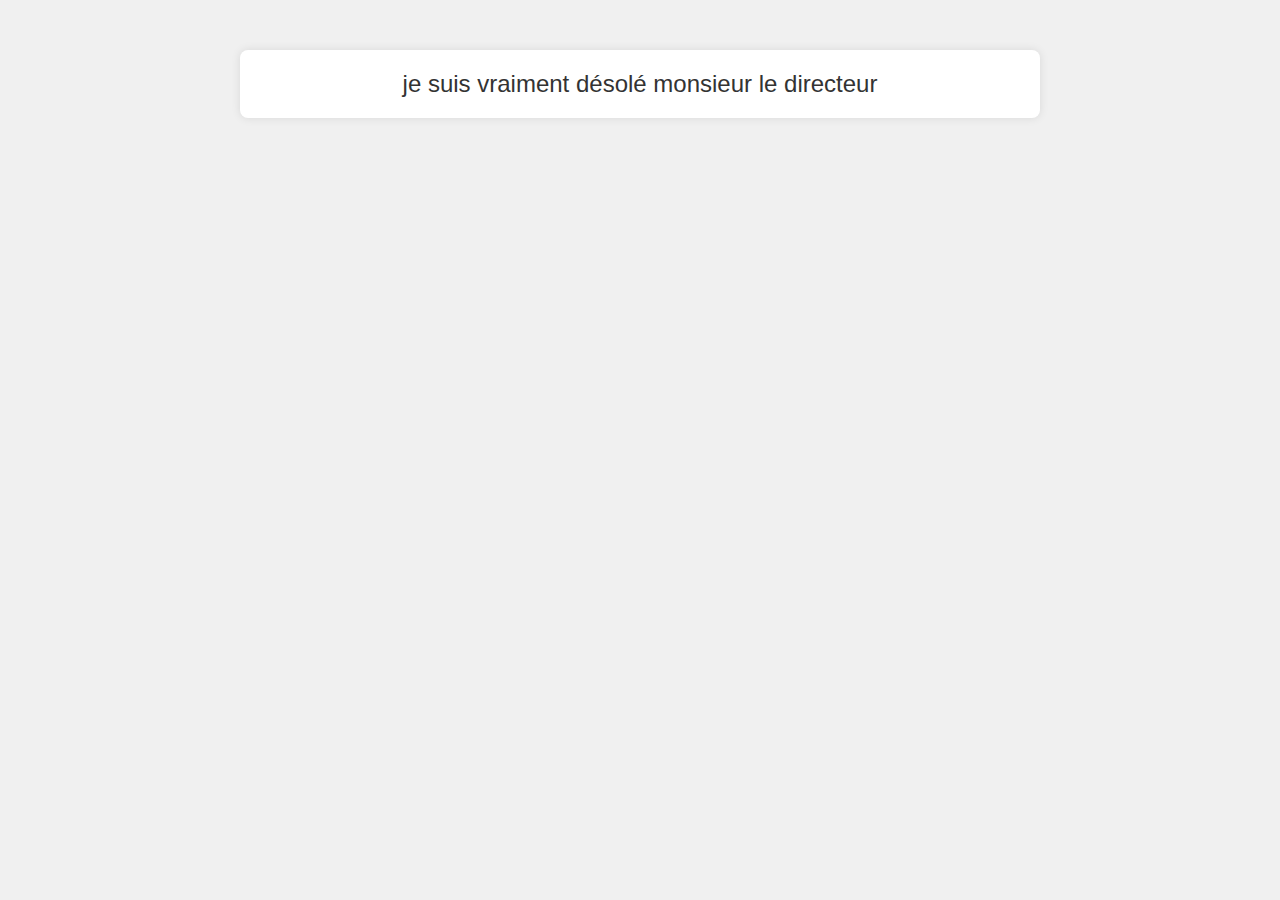
<file: index.html>
<!DOCTYPE html>
<html lang="en">
<head>
    <meta charset="UTF-8">
    <meta name="viewport" content="width=device-width, initial-scale=1.0">
    <title>my first try in my life</title>
    <link rel="stylesheet" href="index.css">
</head>
<body>
    <div class="container">
        je suis vraiment désolé monsieur le directeur   
    </div>
    <script src="index.js"></script>
</body>
</html>
</file>
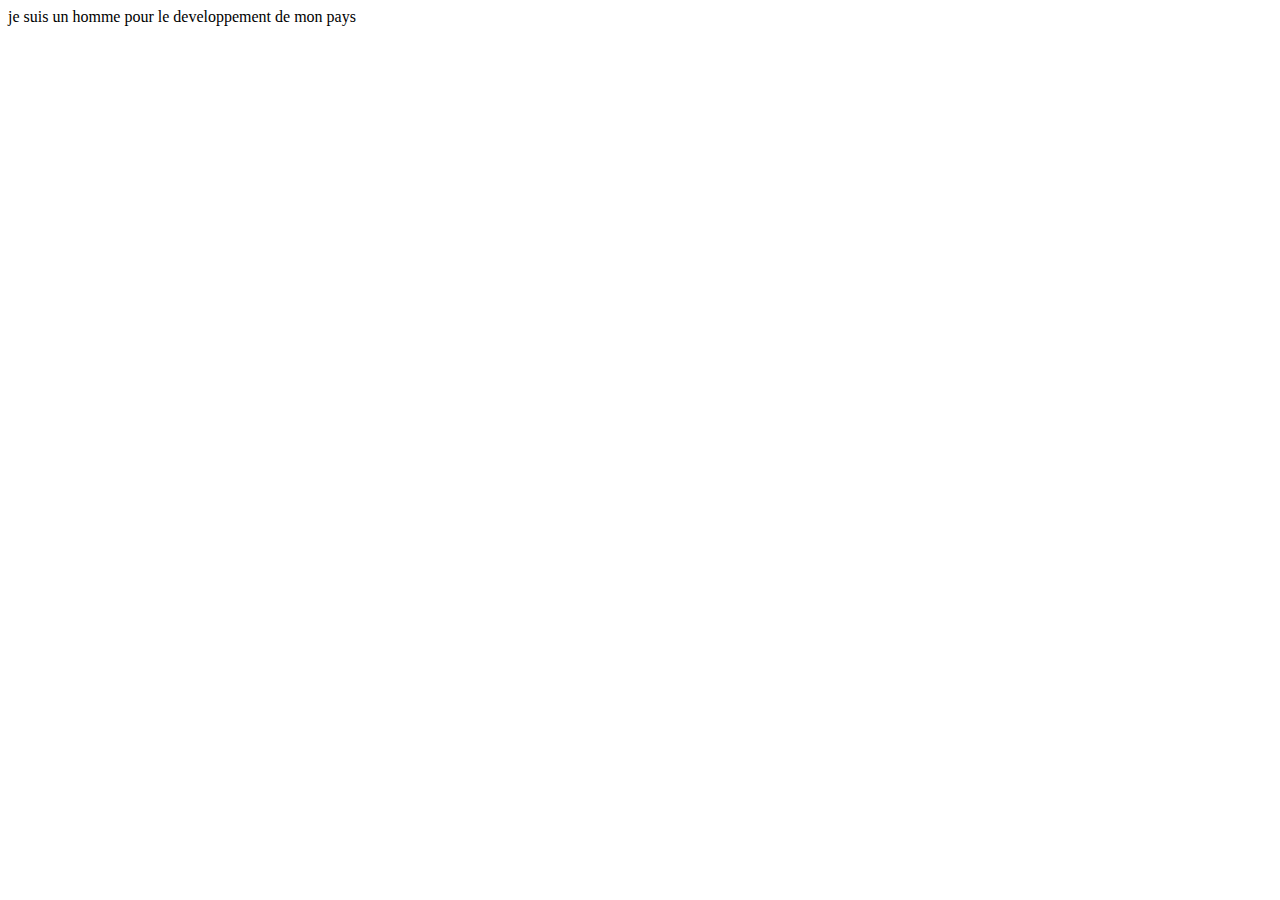
<file: first.html>
<!DOCTYPE html>
<html lang="en">
<head>
    <meta charset="UTF-8">
    <meta name="viewport" content="width=device-width, initial-scale=1.0">
    <title>my first work this morning</title>
</head>
<body>
    <div class="container">
        je suis un homme pour le developpement de mon pays
    </div>
    
</body>
</html>
</file>
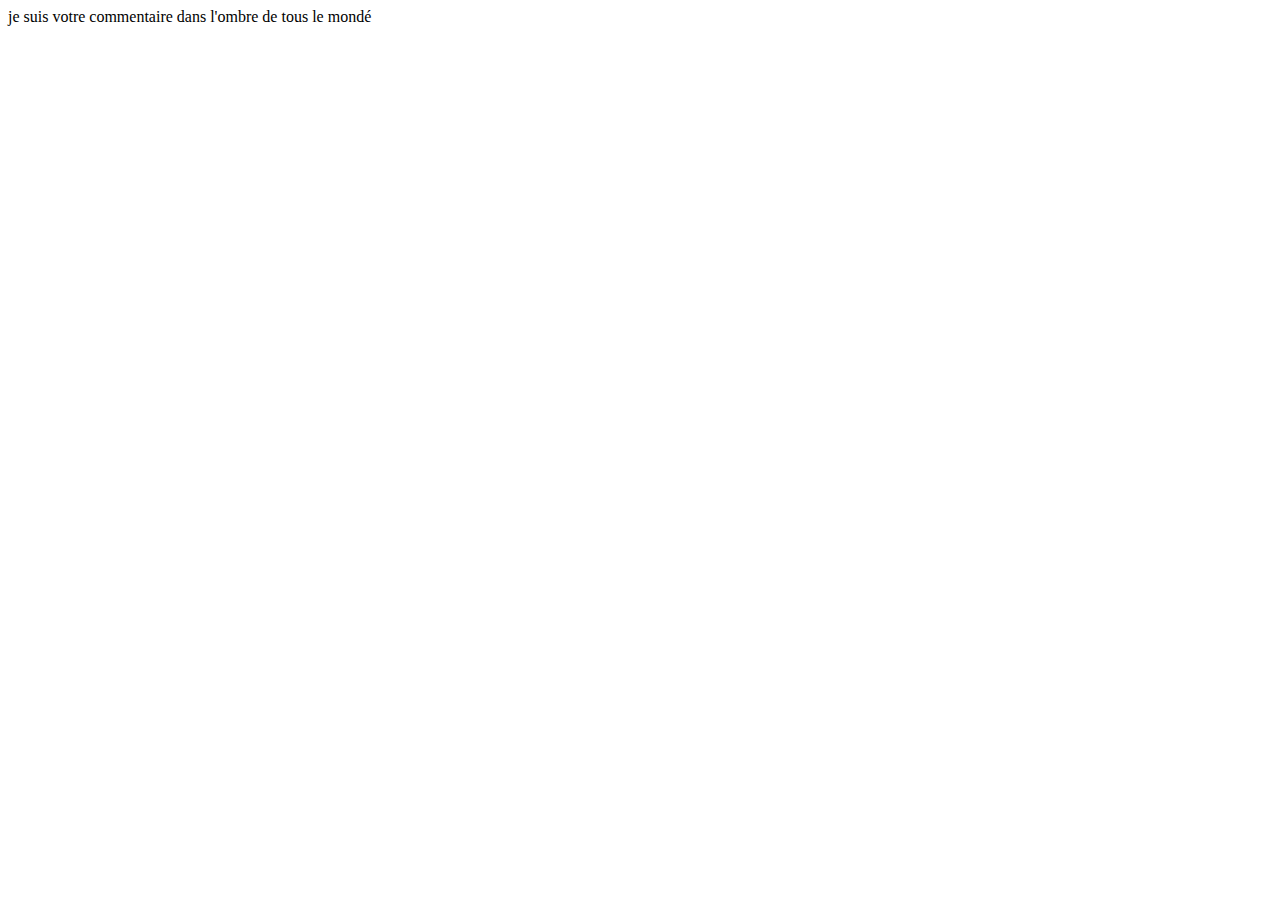
<file: myFiles.html>
<!DOCTYPE html>
<html lang="en">
<head>
    <meta charset="UTF-8">
    <meta name="viewport" content="width=device-width, initial-scale=1.0">
    <title>the lite document for anythings in this morning</title>
</head>
<body>
    <div class="container">
        je suis votre commentaire dans l'ombre de tous le mondé
    </div>
    
</body>
</html>
</file>
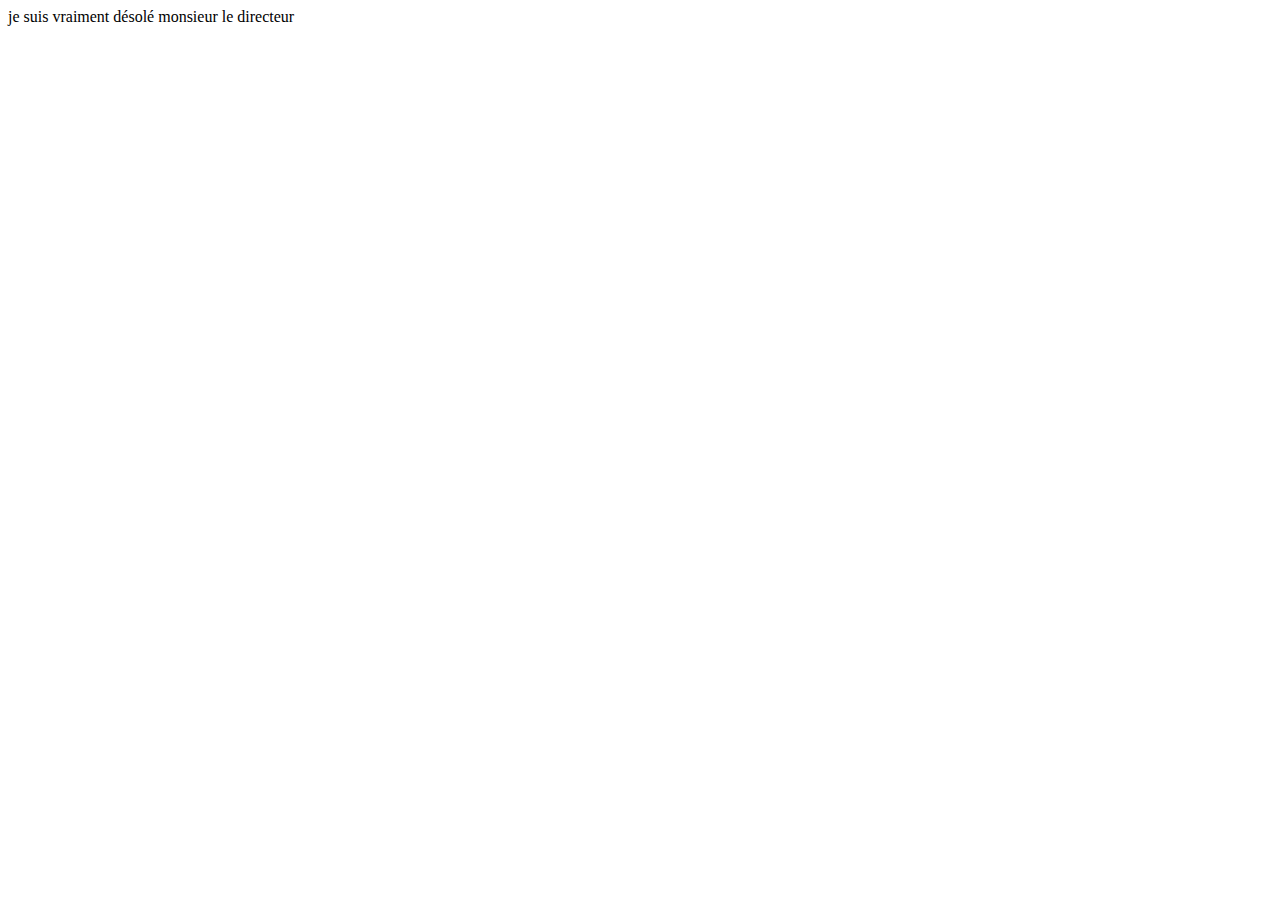
<file: nouveau.html>
<!DOCTYPE html>
<html lang="en">
<head>
    <meta charset="UTF-8">
    <meta name="viewport" content="width=device-width, initial-scale=1.0">
    <title>the All style of playing</title>
</head>
<body>
    <div class="container">
        je suis vraiment désolé monsieur le directeur
    </div>
    
</body>
</html>
</file>
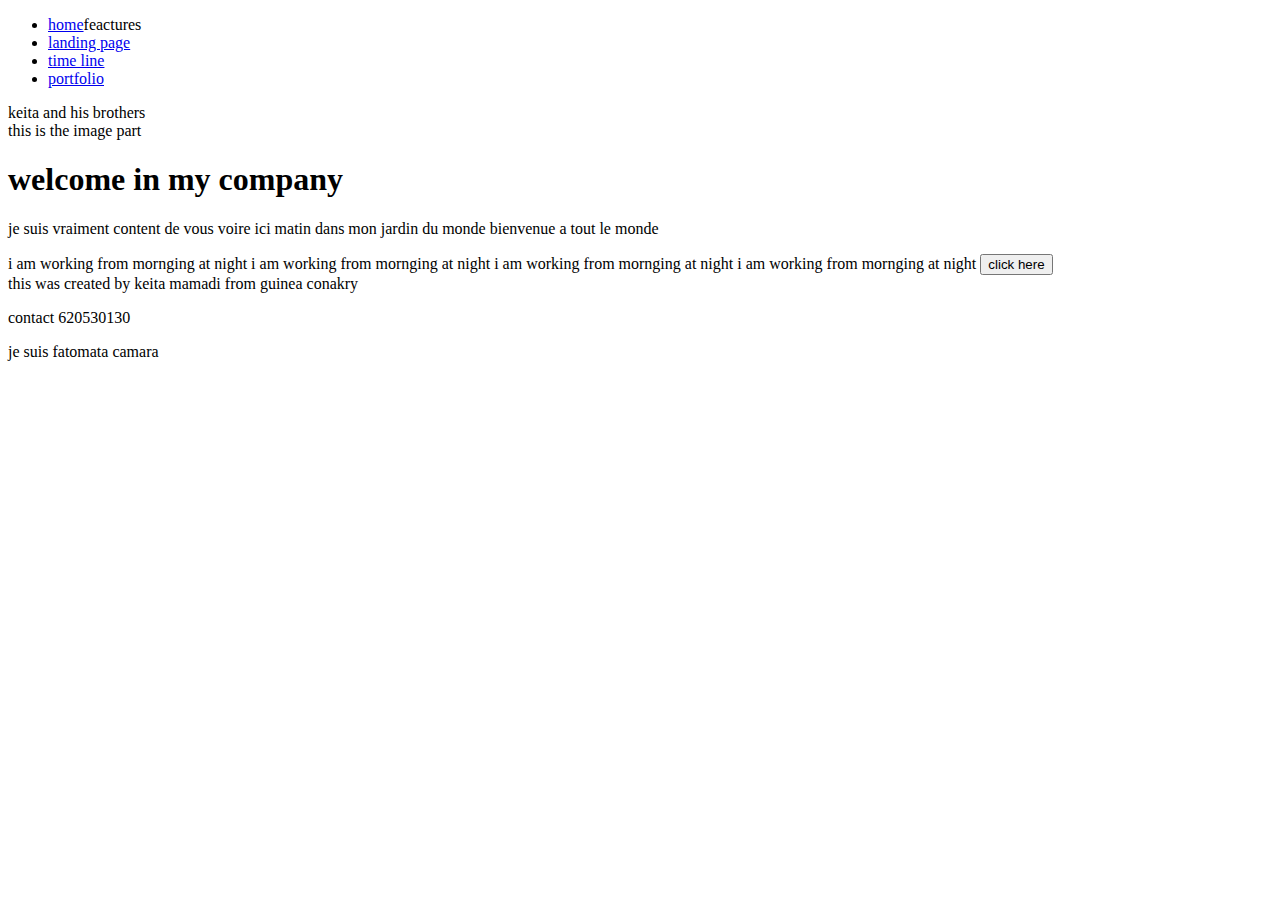
<file: premier.html>
<!DOCTYPE html>
<html lang="en">
<head>
    <meta charset="UTF-8">
    <meta name="viewport" content="width=device-width, initial-scale=1.0">
    <title>the first element</title>
</head>
<body>
    <div class="container">
        <header>
            <div class="thetêtes">
                <ul class="links">
                    <li><a href="#">home</a>feactures</li>
                    <li><a href="#">landing page</a></li>
                    <li><a href="#">time line</a></li>
                    <li><a href="#">portfolio</a></li>
                </ul>
                <div class="thelogo">
                    keita and his brothers
                </div>
            </div>
        </header>
        <div class="landing-page">
            <div class="images">this is the image part</div>
            <div class="text">
                <h1 class="heading-part">welcome in my company</h1>
                <p class="theText">je suis vraiment content de vous voire ici matin dans mon jardin du monde bienvenue a tout le monde</p>

            </div>
        </div>
        <div class="portfolio-section">
        <sapn class="my-work">i am working from mornging at night</sapn>
        <sapn class="my-work">i am working from mornging at night</sapn>
        <sapn class="my-work">i am working from mornging at night</sapn>
        <sapn class="my-work">i am working from mornging at night</sapn>
        <button class="block flex coupe laye jesuis ">click here</button>
        </div>
        <footer>
            <span class="text">this was created by keita mamadi from guinea conakry </span>
            <p class="contact">contact <span>620530130</span></p>
        </footer>
        <div class="kalou">je suis fatomata camara</div>
    </div>
    <script src="femme.js"></script>  
</body>
</html>
</file>
<file: index.css>
*{
    box-sizing: border-box;
}
body{
    margin: 0;
    padding: 0;
    font-family: Arial, sans-serif;
    background-color: #f0f0f0;  
}
.container{
    max-width: 800px;
    margin: 50px auto;
    padding: 20px;
    background-color: #fff;
    box-shadow: 0 0 10px rgba(0,0,0,0.1);
    border-radius: 8px;
    text-align: center;
    font-size: 24px;
    color: #333;
}
</file>
